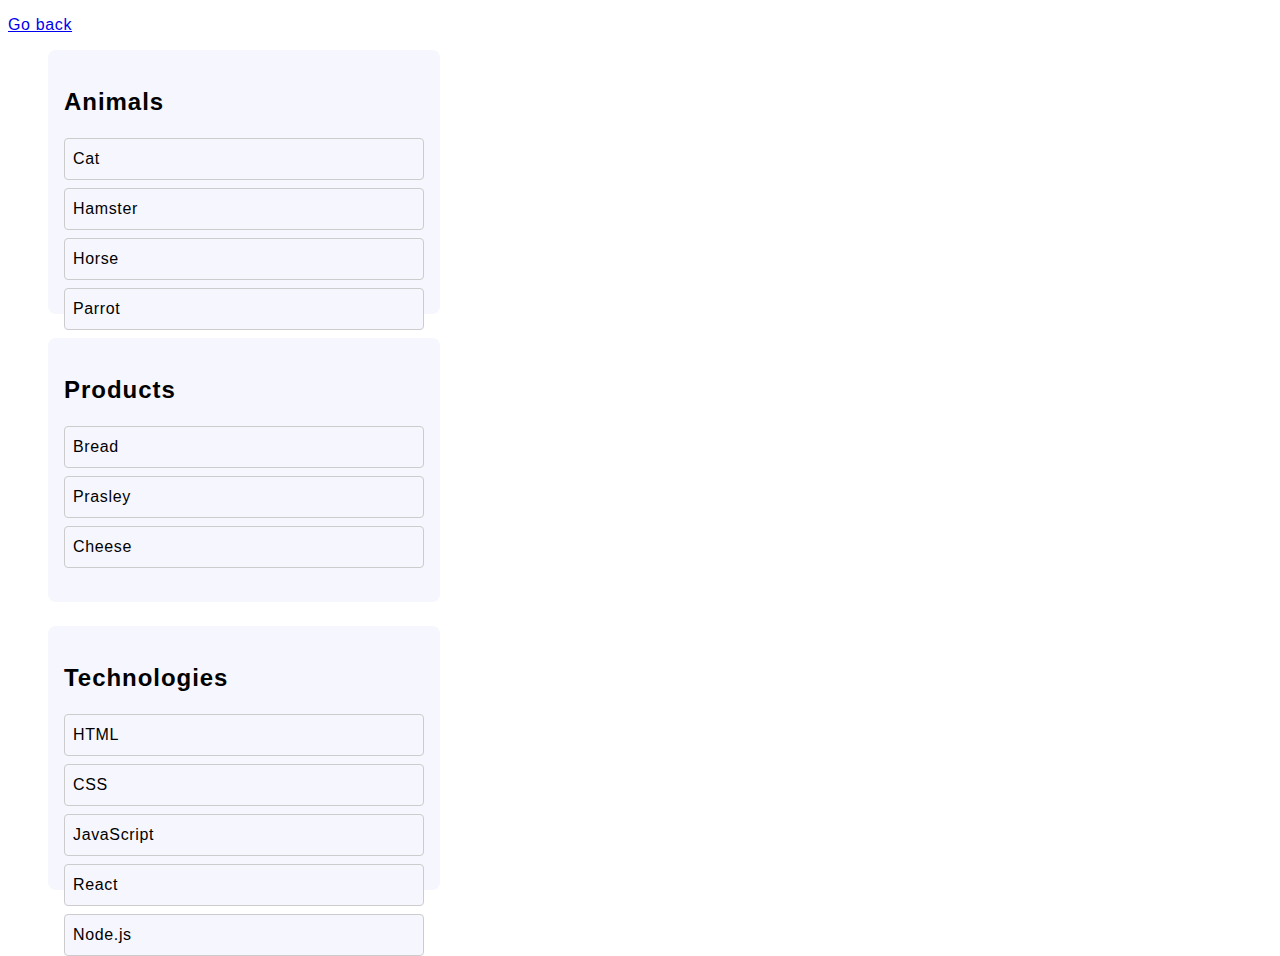
<file: task-1.html>
<!DOCTYPE html>
<html lang="en">
  <head>
    <meta charset="UTF-8" />
    <meta http-equiv="X-UA-Compatible" content="IE=edge" />
    <meta name="viewport" content="width=device-width, initial-scale=1.0" />
    <title>Task 1</title>
    <link rel="stylesheet" href="./css/common.css" />
  </head>
  <body>
    <p><a href="./index.html">Go back</a></p>

    <ul id="categories">
      <li class="item">
        <h2>Animals</h2>

        <ul>
          <li>Cat</li>
          <li>Hamster</li>
          <li>Horse</li>
          <li>Parrot</li>
        </ul>
      </li>
      <li class="item">
        <h2>Products</h2>

        <ul>
          <li>Bread</li>
          <li>Prasley</li>
          <li>Cheese</li>
        </ul>
      </li>
      <li class="item">
        <h2>Technologies</h2>

        <ul>
          <li>HTML</li>
          <li>CSS</li>
          <li>JavaScript</li>
          <li>React</li>
          <li>Node.js</li>
        </ul>
      </li>
    </ul>

    <script src="./js/task-1.js" type="module"></script>
  </body>
</html>
</file>
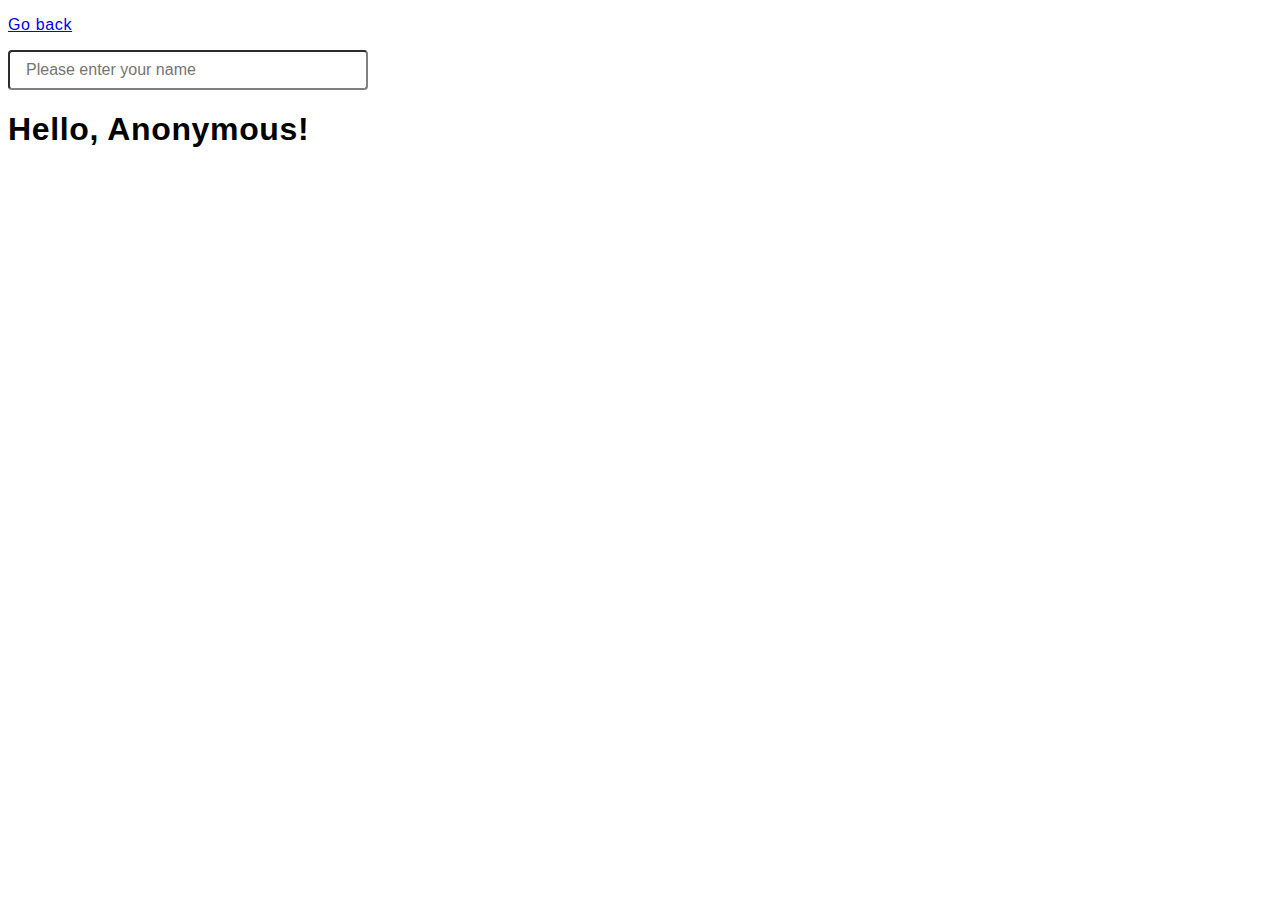
<file: task-3.html>
<!DOCTYPE html>
<html lang="en">
  <head>
    <meta charset="UTF-8" />
    <meta http-equiv="X-UA-Compatible" content="IE=edge" />
    <meta name="viewport" content="width=device-width, initial-scale=1.0" />
    <title>Task 3</title>
    <link rel="stylesheet" href="./css/common.css" />
  </head>
  <body>
    <p><a href="./index.html">Go back</a></p>

    <input type="text" id="name-input" placeholder="Please enter your name" />
    <h1>Hello, <span id="name-output">Anonymous</span>!</h1>

    <script src="./js/task-3.js" type="module"></script>
  </body>
</html>
</file>
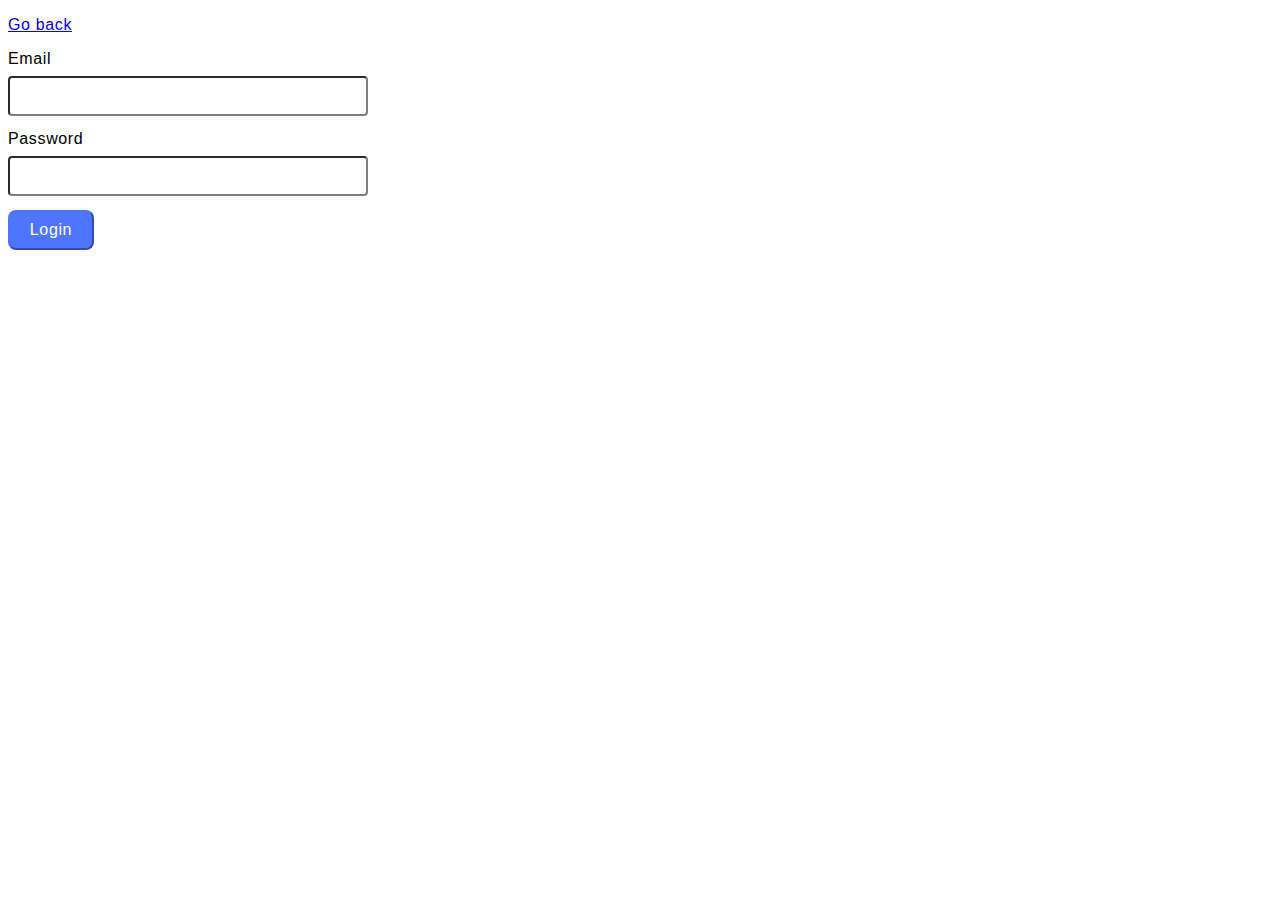
<file: task-4.html>
<!DOCTYPE html>
<html lang="en">
  <head>
    <meta charset="UTF-8" />
    <meta http-equiv="X-UA-Compatible" content="IE=edge" />
    <meta name="viewport" content="width=device-width, initial-scale=1.0" />
    <title>Task 4</title>
    <link rel="stylesheet" href="./css/common.css" />
  </head>
  <body>
    <p><a href="./index.html">Go back</a></p>

    <form class="login-form">
      <label>
        Email
        <input type="email" name="email" />
      </label>
      <label>
        Password
        <input type="password" name="password" />
      </label>
      <button type="submit">Login</button>
    </form>

    <script src="./js/task-4.js" type="module"></script>
  </body>
</html>
</file>
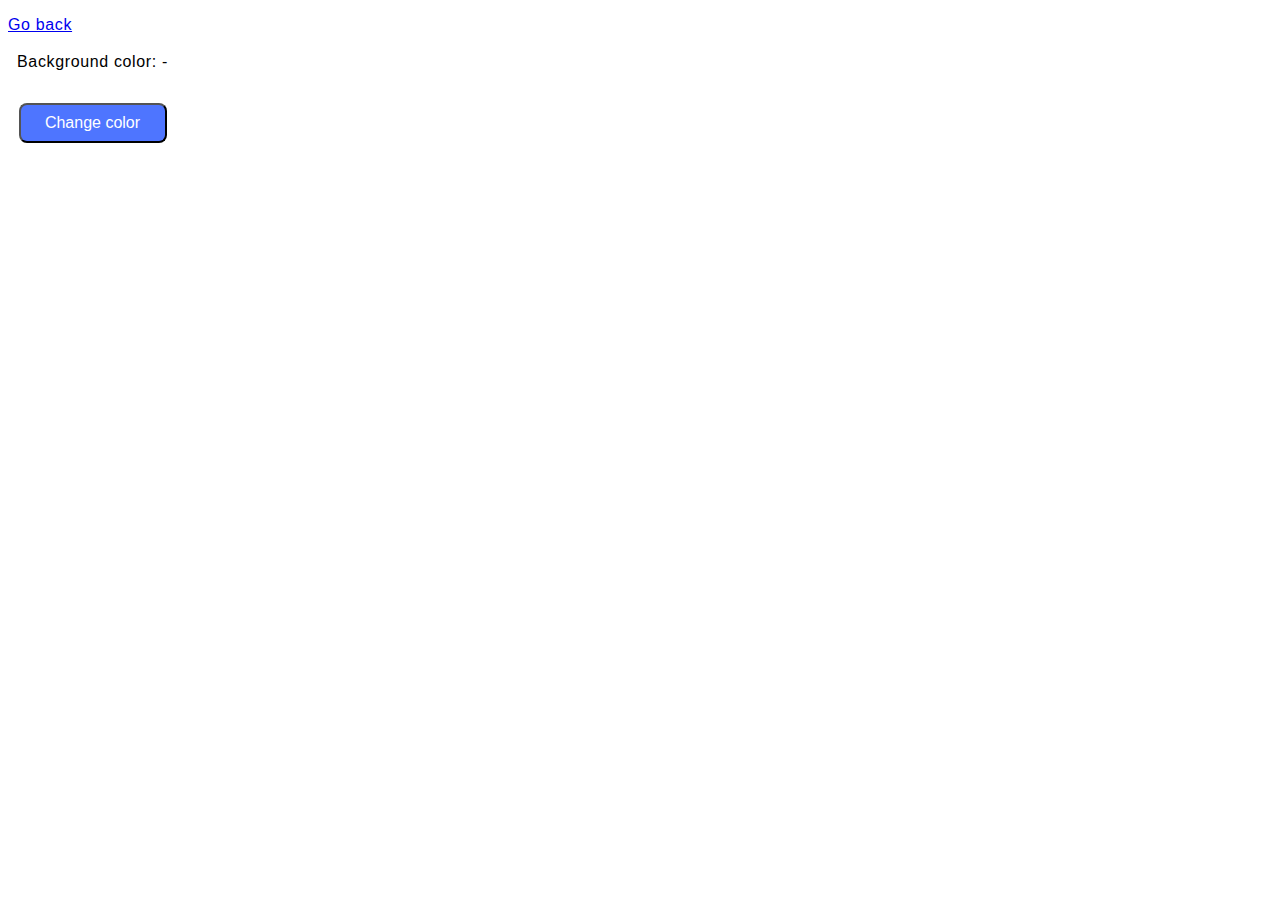
<file: task-5.html>
<!DOCTYPE html>
<html lang="en">
  <head>
    <meta charset="UTF-8" />
    <meta http-equiv="X-UA-Compatible" content="IE=edge" />
    <meta name="viewport" content="width=device-width, initial-scale=1.0" />
    <title>Task 5</title>
    <link rel="stylesheet" href="./css/common.css" />
  </head>
  <body>
    <p><a href="./index.html">Go back</a></p>

    <div class="widget">
      <p>Background color: <span class="color">-</span></p>
      <button type="button" class="change-color">Change color</button>
    </div>

    <script src="./js/task-5.js" type="module"></script>
  </body>
</html>
</file>
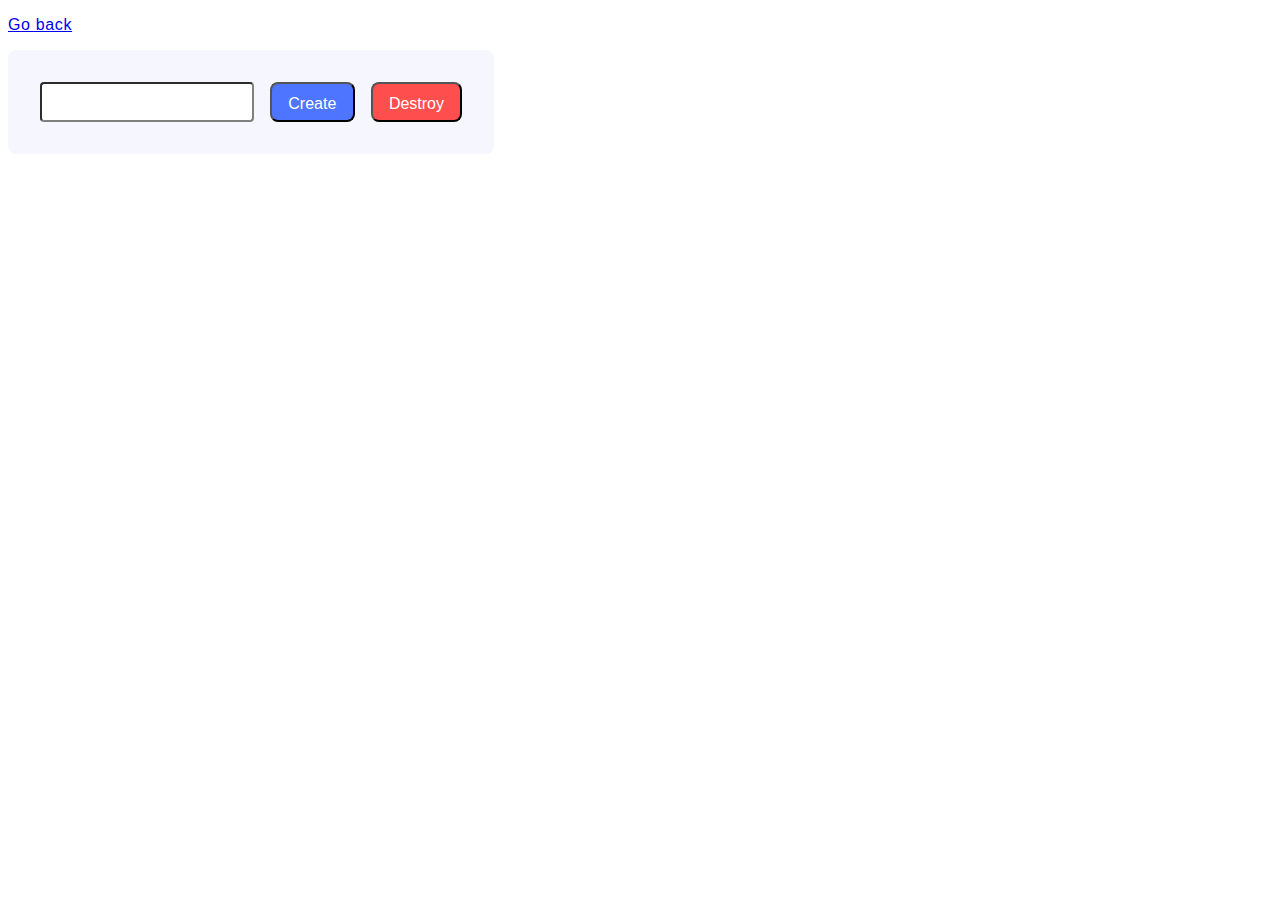
<file: task-6.html>
<!DOCTYPE html>
<html lang="en">
  <head>
    <meta charset="UTF-8" />
    <meta http-equiv="X-UA-Compatible" content="IE=edge" />
    <meta name="viewport" content="width=device-width, initial-scale=1.0" />
    <title>Task 6</title>
    <link rel="stylesheet" href="./css/common.css" />
  </head>
  <body>
    <p><a href="./index.html">Go back</a></p>

    <div id="controls">
      <input type="number" min="1" max="100" step="1" />
      <button type="button" data-create>Create</button>
      <button type="button" data-destroy>Destroy</button>
    </div>

    <div id="boxes"></div>

    <script src="./js/task-6.js" type="module"></script>
  </body>
</html>
</file>
<file: css/common.css>
* {
  box-sizing: border-box;
}

body {
  font-family: "Montserrat", sans-serif;
  font-weight: 400;
  letter-spacing: 0.04em;
}

/*--------task1-------*/
#categories .item {
  padding: 16px;
}
#categories ul {
  display: flex;
  flex-direction: column;
  gap: 8px;
  border-radius: 8px;
  width: 360px;
  height: 40px;
}
#categories li {
  background: #f6f6fe;
}

.item {
  display: flex;
  flex-direction: column;
  align-items: flex-start;
  justify-content: flex-start;
  border-radius: 8px;

  padding: 16px;
  width: 392px;
  height: 264px;

  margin-bottom: 24px;
}

.item ul {
  list-style: none;
  padding: 0;
  margin: 0;
  font-weight: 400;
  font-size: 16px;
  line-height: 1.5;
}
.item li {
  padding: 8px;
  border: 1px solid #ccc;
  border-radius: 4px;
}
.item h2 {
  font-weight: 600;
  font-size: 24px;
  line-height: 1.33333;
  letter-spacing: 0.04em;
}

/*----------task2---------*/
.gallery {
  display: flex;
  flex-wrap: wrap;
  column-gap: 24px;
  row-gap: 48px;
  list-style: none;
  margin: auto;
}

.gallery img {
  width: 360px;
  height: 300px;
  display: block;
}
/*------task3--------*/
#name-input {
  width: 360px;
  height: 40px;
  font-size: 16px;
  line-height: 1.5;

  padding: 8px 16px;
}
#name-input h2 {
  font-weight: 600;
  font-size: 24px;
  line-height: 1.33333;
}

/*----task4------*/

label {
  display: flex;
  align-items: flex-start;
  justify-content: flex-start;
  flex-direction: column;
  gap: 8px;
  width: 360px;
  height: 72px;
}
.login-form {
  display: flex;
  align-items: flex-start;
  flex-direction: column;
  gap: 8px;
}
input {
  width: 360px;
  height: 40px;
  border-radius: 4px;
  border-color: #808080;
}
input:hover {
  border-color: #000000;
}

.login-form button {
  background: #4e75ff;
  border-radius: 8px;
  padding: 8px 16px;
  width: 86px;
  height: 40px;
  display: flex;
  align-items: center;
  justify-content: center;
  flex-direction: row;
  gap: 10px;
  font-weight: 500;
  font-size: 16px;
  line-height: 1.5;
  letter-spacing: 0.04em;
  color: #fff;
  border-color: #4e75ff;
}
.login-form button:hover {
  background: #6c8cff;
}

/*---------task5-----*/
.widget {
  display: flex;
  align-items: center;
  justify-content: center;
  flex-direction: column;
  gap: 16px;
  width: 169px;
  height: 80px;
}
.widget button {
  display: flex;
  align-items: center;
  justify-content: center;
  flex-direction: row;
  gap: 10px;
  border-radius: 8px;
  padding: 8px 16px;
  width: 148px;
  height: 40px;
  background: #4e75ff;
  font-weight: 500;
  font-size: 16px;
  line-height: 1.5;
  color: #fff;
  margin: auto;
}
/*--------task6------*/
#controls {
  display: flex;
  align-items: flex-start;
  justify-content: flex-start;
  flex-direction: row;
  gap: 16px;
  border-radius: 8px;
  padding: 32px;
  width: 486px;
  height: 104px;
  background: #f6f6fe;
}

#controls button {
  border-radius: 8px;
  padding: 8px 16px;
  width: 120px;
  height: 40px;
  font-weight: 500;
  font-size: 16px;
  line-height: 1.5;

  color: #fff;
}
button[data-create] {
  background: #4e75ff;
}
button[data-create]:hover {
  background: #6c8cff;
}

button[data-destroy] {
  background: #ff4e4e;
}
button[data-destroy]:hover {
  background: #ff7070;
}
#boxes {
  display: flex;
  flex-direction: row;
  gap: 16px;
}
</file>
